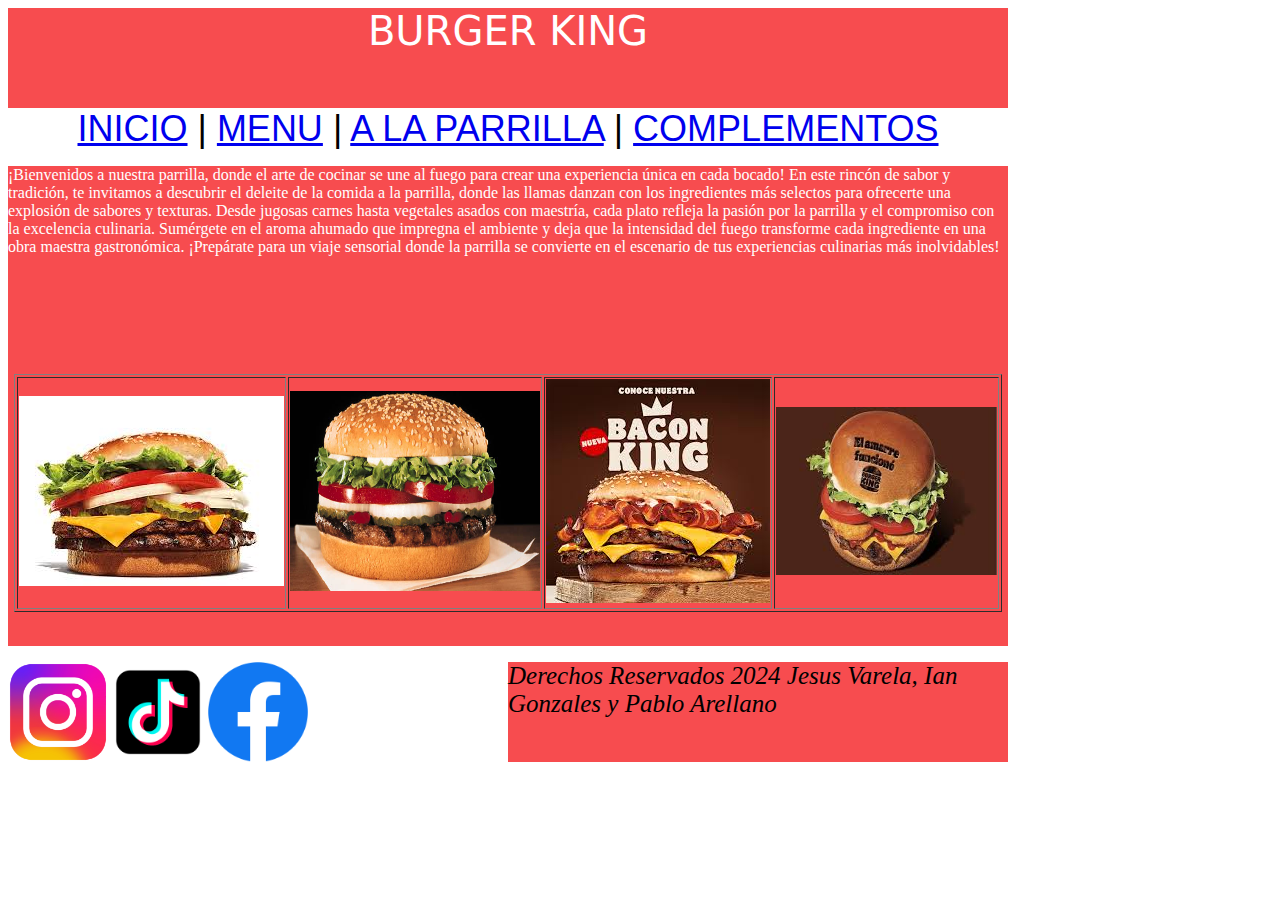
<file: a la parrilla.html>
<!doctype html>
<html><!-- InstanceBegin template="/Templates/plantilla principal.dwt" codeOutsideHTMLIsLocked="false" -->
<head>
<meta charset="utf-8">
<title>Untitled Document</title>
	<link href="estilos.css" rel="stylesheet" type="text/css">
</head>

<body>
	<div id="Encabezado">BURGER KING</div>
<div id="menu"><!-- InstanceBeginEditable name="menu" --><a href="index.html">INICIO</a> | <a href="menú.html">MENU</a> | <a href="a la parrilla.html">A LA PARRILLA</a> | <a href="complementos.html">COMPLEMENTOS</a><!-- InstanceEndEditable --></div>
<div id="cuerpo"><!-- InstanceBeginEditable name="cuerpo" -->
  <p>¡Bienvenidos a nuestra parrilla, donde el arte de cocinar se une al fuego para crear una experiencia única en cada bocado! En este rincón de sabor y tradición, te invitamos a descubrir el deleite de la comida a la parrilla, donde las llamas danzan con los ingredientes más selectos para ofrecerte una explosión de sabores y texturas. Desde jugosas carnes hasta vegetales asados con maestría, cada plato refleja la pasión por la parrilla y el compromiso con la excelencia culinaria. Sumérgete en el aroma ahumado que impregna el ambiente y deja que la intensidad del fuego transforme cada ingrediente en una obra maestra gastronómica. ¡Prepárate para un viaje sensorial donde la parrilla se convierte en el escenario de tus experiencias culinarias más inolvidables!
</p>
  <p>&nbsp;</p>
  <p>&nbsp;</p>
  <p>&nbsp;</p>
  <table width="200" border="1" align="center">
    <tbody>
      <tr>
        <td><img src="descarga.jpg" width="265" height="190" alt=""/></td>
        <td><img src="whopper.jpg" width="250" height="200" alt=""/></td>
        <td><img src="images.jpg" width="224" height="224" alt=""/></td>
        <td><img src="images (1).jpg" width="221" height="168" alt=""/></td>
      </tr>
    </tbody>
  </table>
  <p>&nbsp;</p>
<!-- InstanceEndEditable --></div>
<div id="pie">
  <div id="pie2"><img src="LOGO5.png" width="100" height="100" alt=""/><img src="LOGO2.png" width="100" height="100" alt=""/><img src="LOGO3.png" width="100" height="100" alt=""/></div>
	
  <div id="derechosreservados">Derechos Reservados 2024 Jesus Varela, Ian Gonzales y Pablo Arellano</div>
</div>
</body>
<!-- InstanceEnd --></html>
</file>
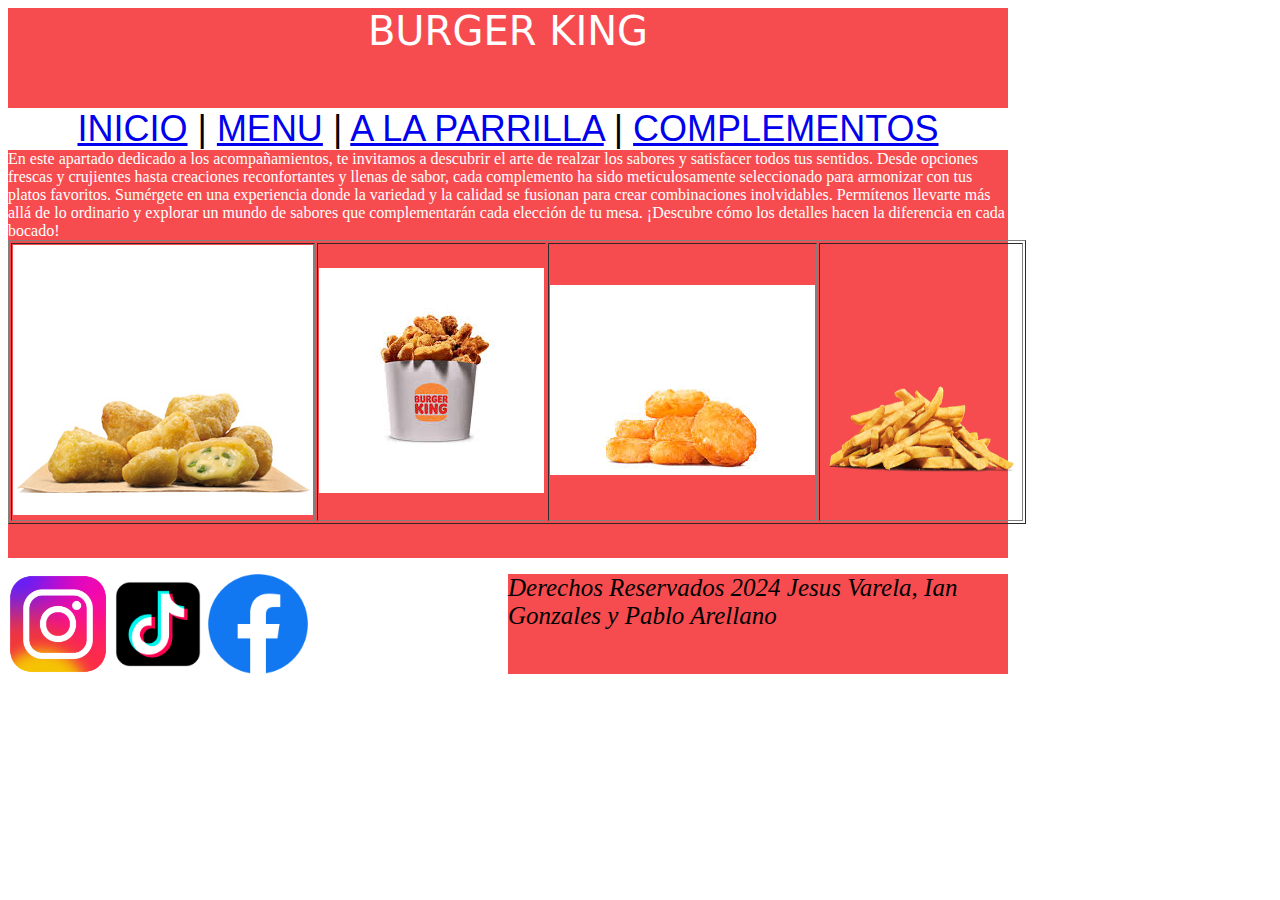
<file: complementos.html>
<!doctype html>
<html><!-- InstanceBegin template="/Templates/plantilla principal.dwt" codeOutsideHTMLIsLocked="false" -->
<head>
<meta charset="utf-8">
<title>Untitled Document</title>
	<link href="estilos.css" rel="stylesheet" type="text/css">
</head>

<body>
	<div id="Encabezado">BURGER KING</div>
<div id="menu"><!-- InstanceBeginEditable name="menu" --><a href="index.html">INICIO</a> | <a href="menú.html">MENU</a> | <a href="a la parrilla.html">A LA PARRILLA</a> | <a href="complementos.html">COMPLEMENTOS</a><!-- InstanceEndEditable --></div>
<div id="cuerpo"><!-- InstanceBeginEditable name="cuerpo" --> En este apartado dedicado a los acompañamientos, te invitamos a descubrir el arte de realzar los sabores y satisfacer todos tus sentidos. Desde opciones frescas y crujientes hasta creaciones reconfortantes y llenas de sabor, cada complemento ha sido meticulosamente seleccionado para armonizar con tus platos favoritos. Sumérgete en una experiencia donde la variedad y la calidad se fusionan para crear combinaciones inolvidables. Permítenos llevarte más allá de lo ordinario y explorar un mundo de sabores que complementarán cada elección de tu mesa. ¡Descubre cómo los detalles hacen la diferencia en cada bocado!
  <table width="200" border="1" align="center">
    <tbody>
      <tr>
        <td><img src="BK_Web_CHILI_CHESSEBITES_300x270px.jpg" width="300" height="270" alt=""/></td>
        <td><img src="images (2).jpg" width="225" height="225" alt=""/></td>
        <td><img src="images (3).jpg" width="265" height="190" alt=""/></td>
        <td><img src="Papas-1.png" width="200" height="200" alt=""/></td>
      </tr>
    </tbody>
  </table>
  <p>&nbsp;</p>
<!-- InstanceEndEditable --></div>
<div id="pie">
  <div id="pie2"><img src="LOGO5.png" width="100" height="100" alt=""/><img src="LOGO2.png" width="100" height="100" alt=""/><img src="LOGO3.png" width="100" height="100" alt=""/></div>
	
  <div id="derechosreservados">Derechos Reservados 2024 Jesus Varela, Ian Gonzales y Pablo Arellano</div>
</div>
</body>
<!-- InstanceEnd --></html>
</file>
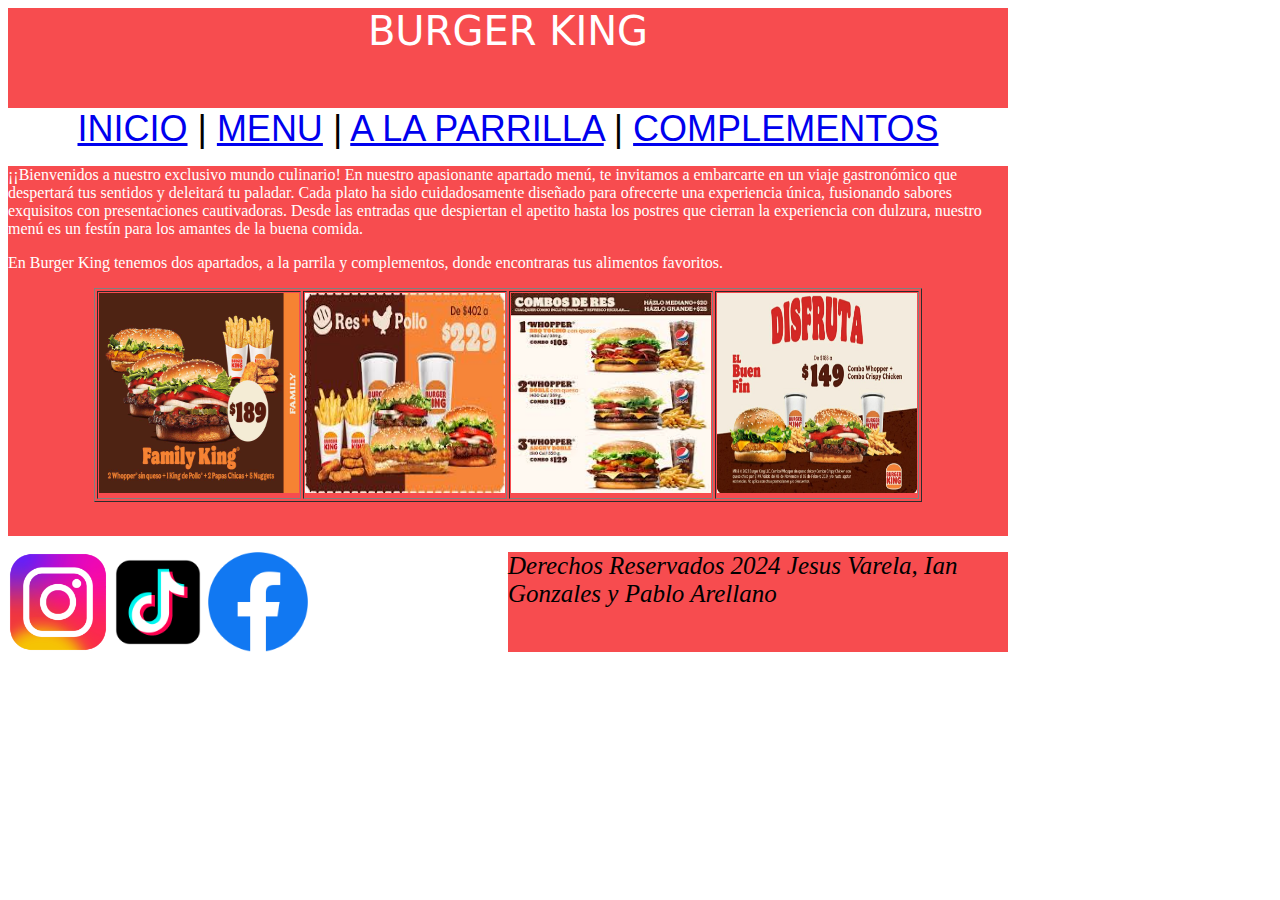
<file: menú.html>
<!doctype html>
<html><!-- InstanceBegin template="/Templates/plantilla principal.dwt" codeOutsideHTMLIsLocked="false" -->
<head>
<meta charset="utf-8">
<title>Untitled Document</title>
	<link href="estilos.css" rel="stylesheet" type="text/css">
</head>

<body>
	<div id="Encabezado">BURGER KING</div>
<div id="menu"><!-- InstanceBeginEditable name="menu" --><a href="index.html">INICIO</a> | <a href="menú.html">MENU</a> | <a href="a la parrilla.html">A LA PARRILLA</a> | <a href="complementos.html">COMPLEMENTOS</a><!-- InstanceEndEditable --></div>
<div id="cuerpo"><!-- InstanceBeginEditable name="cuerpo" -->
  <p>¡¡Bienvenidos a nuestro exclusivo mundo culinario! En nuestro apasionante apartado menú, te invitamos a embarcarte en un viaje gastronómico que despertará tus sentidos y deleitará tu paladar. Cada plato ha sido cuidadosamente diseñado para ofrecerte una experiencia única, fusionando sabores exquisitos con presentaciones cautivadoras. Desde las entradas que despiertan el apetito hasta los postres que cierran la experiencia con dulzura, nuestro menú es un festín para los amantes de la buena comida.</p>
  <p>En Burger King tenemos dos apartados, a la parrila y complementos, donde encontraras tus alimentos favoritos.</p>
  <table width="200" border="1" align="center">
    <tbody>
      <tr>
        <td><img src="S1.jpeg" width="200" height="200" alt=""/></td>
        <td><img src="S1.jpg" width="200" height="200" alt=""/></td>
        <td><img src="S2.jpg" width="200" height="200" alt=""/></td>
        <td><img src="S4.jpg" width="200" height="200" alt=""/></td>
      </tr>
    </tbody>
  </table>
  <p>&nbsp;</p>
<!-- InstanceEndEditable --></div>
<div id="pie">
  <div id="pie2"><img src="LOGO5.png" width="100" height="100" alt=""/><img src="LOGO2.png" width="100" height="100" alt=""/><img src="LOGO3.png" width="100" height="100" alt=""/></div>
	
  <div id="derechosreservados">Derechos Reservados 2024 Jesus Varela, Ian Gonzales y Pablo Arellano</div>
</div>
</body>
<!-- InstanceEnd --></html>
</file>
<file: estilos.css>
#Encabezado {
    font-family: "Lucida Grande", "Lucida Sans Unicode", "Lucida Sans", "DejaVu Sans", Verdana, sans-serif;
    font-size:40px;
    color: #ffffff;
    background-color: #F74C4F;
    text-align: center;
    height: 100px;
    width: 1000px;
}
#menu {
    font-family: Gotham, "Helvetica Neue", Helvetica, Arial, sans-serif;
    font-size: 36px;
    text-align: center;
    clear: both;
    width: 1000px;
}
#cuerpo {
    width: 1000px;
	background-color: #F74C4F;
	color: white
}
#pie {
    font-family: Gotham, "Helvetica Neue", Helvetica, Arial, sans-serif;
    font-size: 35px;
    font-style: italic;
	background-color: #F74C4F;
    height: 100px;
    width: 1000px;
}
#pie2 {
    background-color: #FFFFFF;
    height: 100px;
    width: 500px;
	float: left;
}
#pie {
}
#derechosreservados {
    font-family: Cambria, "Hoefler Text", "Liberation Serif", Times, "Times New Roman", serif;
    font-size: 25px;
    font-style: italic;
	 height: 100px;
    width: 500px;
	float:left;
}
</file>
